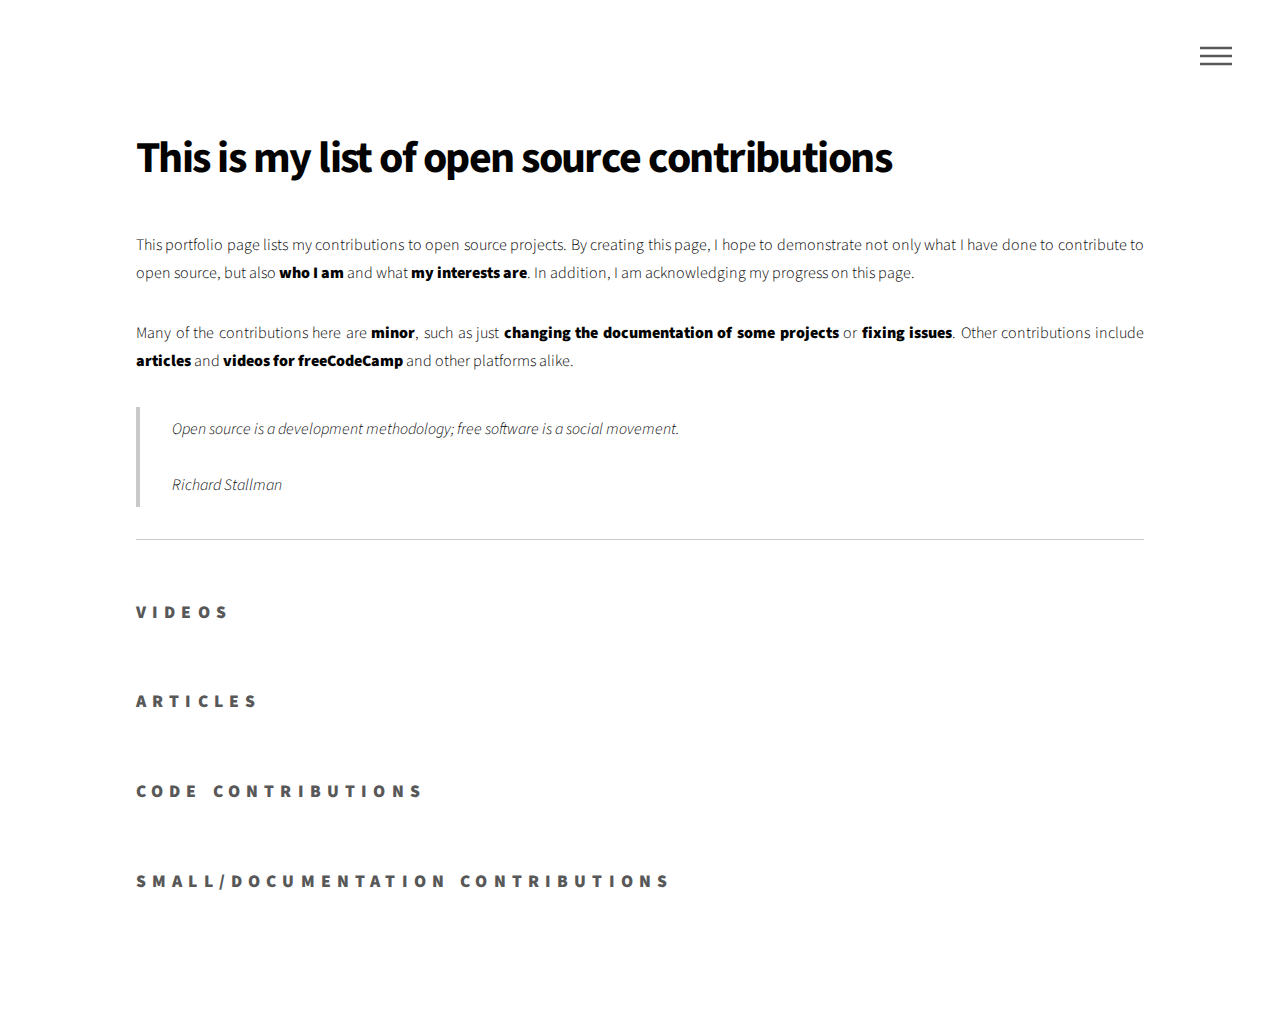
<file: open-source.html>
<!DOCTYPE HTML>
<!--
	Phantom by HTML5 UP
	html5up.net | @ajlkn
	Free for personal and commercial use under the CCA 3.0 license (html5up.net/license)
-->
<html>

<head>
    <title>Portefolio - Open source contributions</title>
    <meta charset="utf-8" />
    <meta name="viewport" content="width=device-width, initial-scale=1, user-scalable=no" />
    <link rel="stylesheet" href="assets/css/main.css" />
    <script src="https://unpkg.com/aos@2.3.1/dist/aos.js"></script> <noscript><link rel="stylesheet" href="assets/css/noscript.css" /></noscript>
</head>
<style>
    /* width */
    
     ::-webkit-scrollbar {
        width: 7px;
    }
    /* Track */
    
     ::-webkit-scrollbar-track {
        background: #030303;
    }
    /* Handle */
    
     ::-webkit-scrollbar-thumb {
        background: rgb(221, 131, 14);
    }
    /* Handle on hover */
    
     ::-webkit-scrollbar-thumb:hover {
        background: rgb(8, 8, 8);
    }
    /* Set the background color of body to tan */
    
    body {
        background-color: white;
    }
    /* On screens that are 992px or less, set the background color to blue */
    
    @media screen and (max-width: 1000px) {
        .personal-site {
            display: none;
        }
    }
    
    @media screen and (max-height: 1000px) {
        .personal-site {
            display: none;
        }
    }
    
    html {
        scroll-behavior: smooth;
    }
</style>

<body class="is-preload">
    <!-- Wrapper -->
    <div id="wrapper">

        <!-- Header -->
        <header id="header">
            <div class="inner">

                <!-- Nav -->
                <nav>
                    <ul>
                        <li><a href="#menu">Menu</a></li>
                    </ul>
                </nav>

            </div>
        </header>

        <!-- Menu -->
        <nav id="menu">
            <h2>Portefolio</h2>
            <ul>
                <!--<li class="personal-site"><a href="https://tiagomonteiro0715.github.io/personal-website/">Personal site</a></li>-->
                <li><a href="programming-portefolio.html">Programming portefolio</a></li>
                <!--<li><a href="research/research-index.html.html">Academic articles</a></li>-->
                <li><a href="Electrical-portefolio.html">Electrical engineering projects</a></li>
                <li><a href="open-source.html">Open source contributions</a></li>
            </ul>
        </nav>

        <!-- Main -->
        <div id="main" style="color:#030303">
            <div style="text-align:justify" class="inner">
                <h1>This is my list of open source contributions</h1>
                <p>This portfolio page lists my contributions to open source projects. By creating this page, I hope to demonstrate not only what I have done to contribute to open source, but also <b>who I am</b> and what <b>my interests are</b>. In addition,
                    I am acknowledging my progress on this page.</p>
                <p>Many of the contributions here are <b>minor</b>, such as just <b>changing the documentation of some projects</b> or <b>fixing issues</b>. Other contributions include <b>articles</b> and <b>videos for freeCodeCamp</b> and other platforms
                    alike.
                </p>

                <blockquote>
                    Open source is a development methodology; free software is a social movement.<br><br>Richard Stallman
                </blockquote>
                <hr>
                <br>
                <a href="#Videos">
                    <h2 id="Videos">Videos</h2>
                </a>

                <br>
                <a href="#Articles">
                    <h2 id="Articles">Articles</h2>
                </a>

                <br>
                <a href="#Code contributions">
                    <h2 id="Code contributions">Code contributions</h2>
                </a>

                <br>
                <a href="#Small/Documentation contributions">
                    <h2 id="Small/Documentation contributions">Small/Documentation contributions</h2>
                </a>

            </div>
        </div>


        <!-- Scripts -->
        <script src="assets/js/jquery.min.js"></script>
        <script src="assets/js/browser.min.js"></script>
        <script src="assets/js/breakpoints.min.js"></script>
        <script src="assets/js/util.js"></script>
        <script src="assets/js/main.js"></script>
        <script>
            AOS.init();
        </script>
</body>

</html>
</file>
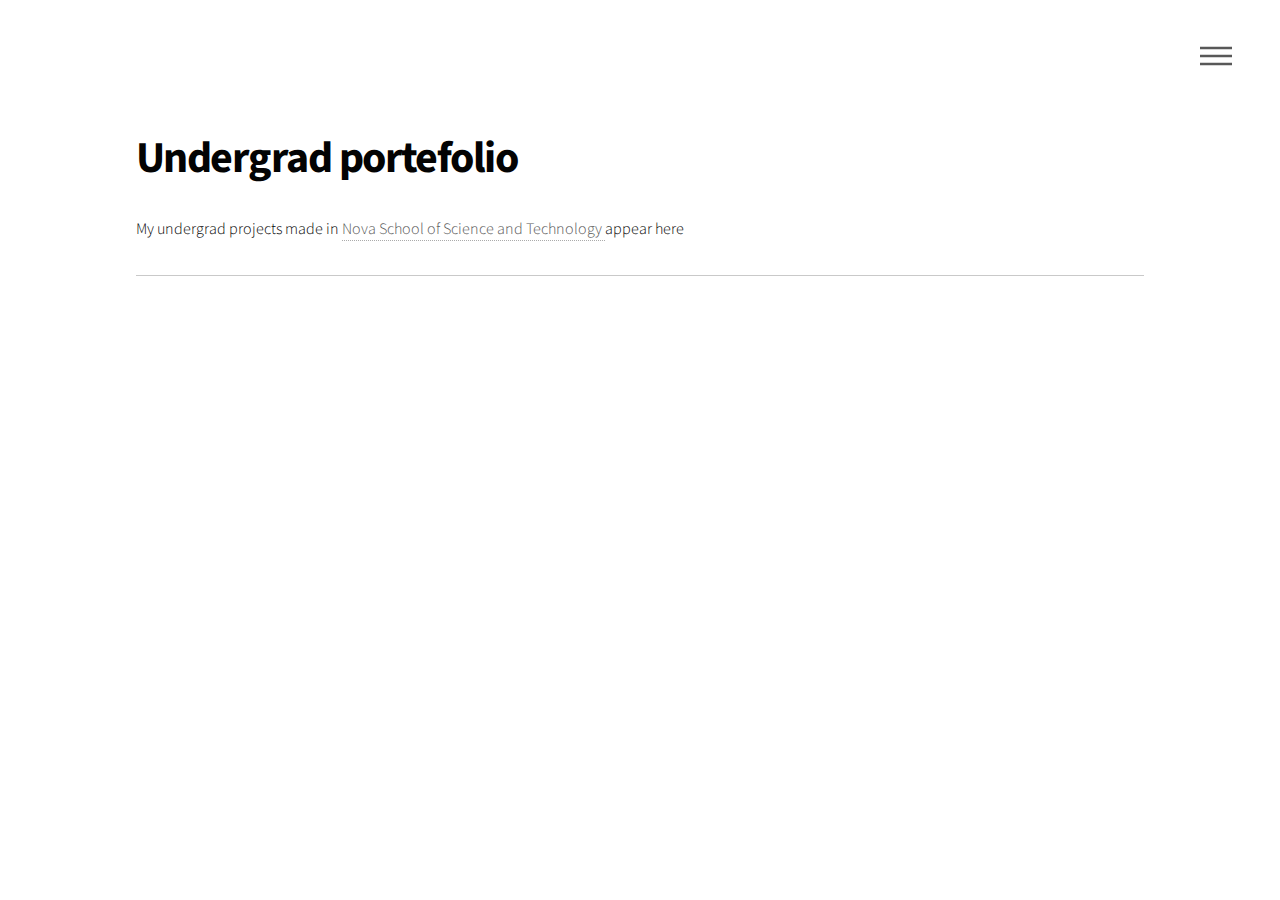
<file: undergrad-uni-projects.html>
<!DOCTYPE HTML>
<!--
	Phantom by HTML5 UP
	html5up.net | @ajlkn
	Free for personal and commercial use under the CCA 3.0 license (html5up.net/license)
-->
<html>

<head>
    <title>Portefolio - Undergrad projects</title>
    <meta charset="utf-8" />
    <meta name="viewport" content="width=device-width, initial-scale=1, user-scalable=no" />
    <link rel="stylesheet" href="assets/css/main.css" />
    <script src="https://unpkg.com/aos@2.3.1/dist/aos.js"></script> <noscript><link rel="stylesheet" href="assets/css/noscript.css" /></noscript>
</head>
<style>
    /* width */
    
     ::-webkit-scrollbar {
        width: 7px;
    }
    /* Track */
    
     ::-webkit-scrollbar-track {
        background: #030303;
    }
    /* Handle */
    
     ::-webkit-scrollbar-thumb {
        background: rgb(221, 131, 14);
    }
    /* Handle on hover */
    
     ::-webkit-scrollbar-thumb:hover {
        background: rgb(8, 8, 8);
    }
    /* Set the background color of body to tan */
    
    body {
        background-color: white;
    }
    /* On screens that are 992px or less, set the background color to blue */
    
    @media screen and (max-width: 1000px) {
        .personal-site {
            display: none;
        }
    }
    
    @media screen and (max-height: 1000px) {
        .personal-site {
            display: none;
        }
    }
    
    html {
        scroll-behavior: smooth;
    }
</style>

<body class="is-preload">
    <!-- Wrapper -->
    <div id="wrapper">

        <!-- Header -->
        <header id="header">
            <div class="inner">

                <!-- Nav -->
                <nav>
                    <ul>
                        <li><a href="#menu">Menu</a></li>
                    </ul>
                </nav>

            </div>
        </header>

        <nav id="menu">
            <h2>Portefolio</h2>
            <ul>
                <!--<li class="personal-site"><a href="https://tiagomonteiro0715.github.io/personal-website/">Personal site</a></li>-->
                <li><a href="programming-portefolio.html">Programming portefolio</a></li>
                <!--<li><a href="research/research-index.html.html">Academic articles</a></li>-->
                <li><a href="Electrical-portefolio.html">Electrical engineering projects</a></li>
                <li><a href="undergrad-uni-projects.html">Undergrad projects</a></li>
                <li><a href="open-source.html">Open source contributions</a></li>
            </ul>
        </nav>

        <!-- Main -->
        <div id="main" style="color:#030303">
            <div style="text-align:justify" class="inner">
                <header>
                    <h1>Undergrad portefolio<br /></h1>
                    <p> My undergrad projects made in
                        <a href="https://www.fct.unl.pt/en">Nova School of Science and 
                            Technology </a> appear here</p>


                </header>
                <hr>
            </div>
        </div>
        <!-- Scripts -->
        <script src="assets/js/jquery.min.js"></script>
        <script src="assets/js/browser.min.js"></script>
        <script src="assets/js/breakpoints.min.js"></script>
        <script src="assets/js/util.js"></script>
        <script src="assets/js/main.js"></script>
        <script>
            AOS.init();
        </script>
</body>

</html>
</file>
<file: assets/css/noscript.css>
/*
	Phantom by HTML5 UP
	html5up.net | @ajlkn
	Free for personal and commercial use under the CCA 3.0 license (html5up.net/license)
*/

/* Tiles */

	body.is-preload .tiles article {
		-moz-transform: none;
		-webkit-transform: none;
		-ms-transform: none;
		transform: none;
		opacity: 1;
	}
</file>
<file: assets/css/main.css>
@import url(fontawesome-all.min.css);
@import url("https://fonts.googleapis.com/css?family=Source+Sans+Pro:300,700,900");

/*
	Phantom by HTML5 UP
	html5up.net | @ajlkn
	Free for personal and commercial use under the CCA 3.0 license (html5up.net/license)
*/

html, body, div, span, applet, object,
iframe, h1, h2, h3, h4, h5, h6, p, blockquote,
pre, a, abbr, acronym, address, big, cite,
code, del, dfn, em, img, ins, kbd, q, s, samp,
small, strike, strong, sub, sup, tt, var, b,
u, i, center, dl, dt, dd, ol, ul, li, fieldset,
form, label, legend, table, caption, tbody,
tfoot, thead, tr, th, td, article, aside,
canvas, details, embed, figure, figcaption,
footer, header, hgroup, menu, nav, output, ruby,
section, summary, time, mark, audio, video {
	margin: 0;
	padding: 0;
	border: 0;
	font-size: 100%;
	font: inherit;
	vertical-align: baseline;}

article, aside, details, figcaption, figure,
footer, header, hgroup, menu, nav, section {
	display: block;}

body {
	line-height: 1;
}

ol, ul {
	list-style: none;
}

blockquote, q {
	quotes: none;
}

	blockquote:before, blockquote:after, q:before, q:after {
		content: '';
		content: none;
	}

table {
	border-collapse: collapse;
	border-spacing: 0;
}

body {
	-webkit-text-size-adjust: none;
}

mark {
	background-color: transparent;
	color: inherit;
}

input::-moz-focus-inner {
	border: 0;
	padding: 0;
}

input, select, textarea {
	-moz-appearance: none;
	-webkit-appearance: none;
	-ms-appearance: none;
	appearance: none;
}

/* Basic */

	@-ms-viewport {
		width: device-width;
	}

	body {
		-ms-overflow-style: scrollbar;
	}

	@media screen and (max-width: 480px) {

		html, body {
			min-width: 320px;
		}

	}

	html {
		box-sizing: border-box;
	}

	*, *:before, *:after {
		box-sizing: inherit;
	}

	body {
		background: #ffffff;
	}

		body.is-preload *, body.is-preload *:before, body.is-preload *:after {
			-moz-animation: none !important;
			-webkit-animation: none !important;
			-ms-animation: none !important;
			animation: none !important;
			-moz-transition: none !important;
			-webkit-transition: none !important;
			-ms-transition: none !important;
			transition: none !important;
		}

/* Type */

	body, input, select, textarea {
		color: #585858;
		font-family: "Source Sans Pro", Helvetica, sans-serif;
		font-size: 16pt;
		font-weight: 300;
		line-height: 1.75;
	}

		@media screen and (max-width: 1680px) {

			body, input, select, textarea {
				font-size: 14pt;
			}

		}

		@media screen and (max-width: 1280px) {

			body, input, select, textarea {
				font-size: 12pt;
			}

		}

	a {
		-moz-transition: border-bottom-color 0.2s ease, color 0.2s ease;
		-webkit-transition: border-bottom-color 0.2s ease, color 0.2s ease;
		-ms-transition: border-bottom-color 0.2s ease, color 0.2s ease;
		transition: border-bottom-color 0.2s ease, color 0.2s ease;
		text-decoration: none;
		color: #585858;
		border-bottom: dotted 1px rgba(88, 88, 88, 0.5);
	}

		a:hover {
			border-bottom-color: transparent;
			color: #f2849e !important;
		}

	strong, b {
		font-weight: 900;
	}

	em, i {
		font-style: italic;
	}

	p {
		margin: 0 0 2em 0;
	}

	h1 {
		font-size: 2.75em;
		font-weight: 700;
		line-height: 1.3;
		margin: 0 0 1em 0;
		letter-spacing: -0.035em;
	}

		h1 a {
			color: inherit;
		}

		@media screen and (max-width: 736px) {

			h1 {
				font-size: 2em;
				margin: 0 0 1em 0;
			}

		}

		@media screen and (max-width: 360px) {

			h1 {
				font-size: 1.75em;
			}

		}

	h2, h3, h4, h5, h6 {
		font-weight: 900;
		line-height: 1.5;
		margin: 0 0 2em 0;
		text-transform: uppercase;
		letter-spacing: 0.35em;
	}

		h2 a, h3 a, h4 a, h5 a, h6 a {
			color: inherit;
		}

	h2 {
		font-size: 1.1em;
	}

	h3 {
		font-size: 1em;
	}

	h4 {
		font-size: 0.8em;
	}

	h5 {
		font-size: 0.8em;
	}

	h6 {
		font-size: 0.8em;
	}

	@media screen and (max-width: 980px) {

		h1 br, h2 br, h3 br, h4 br, h5 br, h6 br {
			display: none;
		}

	}

	@media screen and (max-width: 736px) {

		h2 {
			font-size: 1em;
		}

		h3 {
			font-size: 0.8em;
		}

	}

	sub {
		font-size: 0.8em;
		position: relative;
		top: 0.5em;
	}

	sup {
		font-size: 0.8em;
		position: relative;
		top: -0.5em;
	}

	blockquote {
		border-left: solid 4px #c9c9c9;
		font-style: italic;
		margin: 0 0 2em 0;
		padding: 0.5em 0 0.5em 2em;
	}

	code {
		background: rgba(144, 144, 144, 0.075);
		border-radius: 4px;
		border: solid 1px #c9c9c9;
		font-family: "Courier New", monospace;
		font-size: 0.9em;
		margin: 0 0.25em;
		padding: 0.25em 0.65em;
	}

	pre {
		-webkit-overflow-scrolling: touch;
		font-family: "Courier New", monospace;
		font-size: 0.9em;
		margin: 0 0 2em 0;
	}

		pre code {
			display: block;
			line-height: 1.75;
			padding: 1em 1.5em;
			overflow-x: auto;
		}

	hr {
		border: 0;
		border-bottom: solid 1px #c9c9c9;
		margin: 2em 0;
	}

		hr.major {
			margin: 3em 0;
		}

	.align-left {
		text-align: left;
	}

	.align-center {
		text-align: center;
	}

	.align-right {
		text-align: right;
	}

/* Row */

	.row {
		display: flex;
		flex-wrap: wrap;
		box-sizing: border-box;
		align-items: stretch;
	}

		.row > * {
			box-sizing: border-box;
		}

		.row.gtr-uniform > * > :last-child {
			margin-bottom: 0;
		}

		.row.aln-left {
			justify-content: flex-start;
		}

		.row.aln-center {
			justify-content: center;
		}

		.row.aln-right {
			justify-content: flex-end;
		}

		.row.aln-top {
			align-items: flex-start;
		}

		.row.aln-middle {
			align-items: center;
		}

		.row.aln-bottom {
			align-items: flex-end;
		}

		.row > .imp {
			order: -1;
		}

		.row > .col-1 {
			width: 8.33333%;
		}

		.row > .off-1 {
			margin-left: 8.33333%;
		}

		.row > .col-2 {
			width: 16.66667%;
		}

		.row > .off-2 {
			margin-left: 16.66667%;
		}

		.row > .col-3 {
			width: 25%;
		}

		.row > .off-3 {
			margin-left: 25%;
		}

		.row > .col-4 {
			width: 33.33333%;
		}

		.row > .off-4 {
			margin-left: 33.33333%;
		}

		.row > .col-5 {
			width: 41.66667%;
		}

		.row > .off-5 {
			margin-left: 41.66667%;
		}

		.row > .col-6 {
			width: 50%;
		}

		.row > .off-6 {
			margin-left: 50%;
		}

		.row > .col-7 {
			width: 58.33333%;
		}

		.row > .off-7 {
			margin-left: 58.33333%;
		}

		.row > .col-8 {
			width: 66.66667%;
		}

		.row > .off-8 {
			margin-left: 66.66667%;
		}

		.row > .col-9 {
			width: 75%;
		}

		.row > .off-9 {
			margin-left: 75%;
		}

		.row > .col-10 {
			width: 83.33333%;
		}

		.row > .off-10 {
			margin-left: 83.33333%;
		}

		.row > .col-11 {
			width: 91.66667%;
		}

		.row > .off-11 {
			margin-left: 91.66667%;
		}

		.row > .col-12 {
			width: 100%;
		}

		.row > .off-12 {
			margin-left: 100%;
		}

		.row.gtr-0 {
			margin-top: 0;
			margin-left: 0em;
		}

			.row.gtr-0 > * {
				padding: 0 0 0 0em;
			}

			.row.gtr-0.gtr-uniform {
				margin-top: 0em;
			}

				.row.gtr-0.gtr-uniform > * {
					padding-top: 0em;
				}

		.row.gtr-25 {
			margin-top: 0;
			margin-left: -0.5em;
		}

			.row.gtr-25 > * {
				padding: 0 0 0 0.5em;
			}

			.row.gtr-25.gtr-uniform {
				margin-top: -0.5em;
			}

				.row.gtr-25.gtr-uniform > * {
					padding-top: 0.5em;
				}

		.row.gtr-50 {
			margin-top: 0;
			margin-left: -1em;
		}

			.row.gtr-50 > * {
				padding: 0 0 0 1em;
			}

			.row.gtr-50.gtr-uniform {
				margin-top: -1em;
			}

				.row.gtr-50.gtr-uniform > * {
					padding-top: 1em;
				}

		.row {
			margin-top: 0;
			margin-left: -2em;
		}

			.row > * {
				padding: 0 0 0 2em;
			}

			.row.gtr-uniform {
				margin-top: -2em;
			}

				.row.gtr-uniform > * {
					padding-top: 2em;
				}

		.row.gtr-150 {
			margin-top: 0;
			margin-left: -3em;
		}

			.row.gtr-150 > * {
				padding: 0 0 0 3em;
			}

			.row.gtr-150.gtr-uniform {
				margin-top: -3em;
			}

				.row.gtr-150.gtr-uniform > * {
					padding-top: 3em;
				}

		.row.gtr-200 {
			margin-top: 0;
			margin-left: -4em;
		}

			.row.gtr-200 > * {
				padding: 0 0 0 4em;
			}

			.row.gtr-200.gtr-uniform {
				margin-top: -4em;
			}

				.row.gtr-200.gtr-uniform > * {
					padding-top: 4em;
				}

		@media screen and (max-width: 1680px) {

			.row {
				display: flex;
				flex-wrap: wrap;
				box-sizing: border-box;
				align-items: stretch;
			}

				.row > * {
					box-sizing: border-box;
				}

				.row.gtr-uniform > * > :last-child {
					margin-bottom: 0;
				}

				.row.aln-left {
					justify-content: flex-start;
				}

				.row.aln-center {
					justify-content: center;
				}

				.row.aln-right {
					justify-content: flex-end;
				}

				.row.aln-top {
					align-items: flex-start;
				}

				.row.aln-middle {
					align-items: center;
				}

				.row.aln-bottom {
					align-items: flex-end;
				}

				.row > .imp-xlarge {
					order: -1;
				}

				.row > .col-1-xlarge {
					width: 8.33333%;
				}

				.row > .off-1-xlarge {
					margin-left: 8.33333%;
				}

				.row > .col-2-xlarge {
					width: 16.66667%;
				}

				.row > .off-2-xlarge {
					margin-left: 16.66667%;
				}

				.row > .col-3-xlarge {
					width: 25%;
				}

				.row > .off-3-xlarge {
					margin-left: 25%;
				}

				.row > .col-4-xlarge {
					width: 33.33333%;
				}

				.row > .off-4-xlarge {
					margin-left: 33.33333%;
				}

				.row > .col-5-xlarge {
					width: 41.66667%;
				}

				.row > .off-5-xlarge {
					margin-left: 41.66667%;
				}

				.row > .col-6-xlarge {
					width: 50%;
				}

				.row > .off-6-xlarge {
					margin-left: 50%;
				}

				.row > .col-7-xlarge {
					width: 58.33333%;
				}

				.row > .off-7-xlarge {
					margin-left: 58.33333%;
				}

				.row > .col-8-xlarge {
					width: 66.66667%;
				}

				.row > .off-8-xlarge {
					margin-left: 66.66667%;
				}

				.row > .col-9-xlarge {
					width: 75%;
				}

				.row > .off-9-xlarge {
					margin-left: 75%;
				}

				.row > .col-10-xlarge {
					width: 83.33333%;
				}

				.row > .off-10-xlarge {
					margin-left: 83.33333%;
				}

				.row > .col-11-xlarge {
					width: 91.66667%;
				}

				.row > .off-11-xlarge {
					margin-left: 91.66667%;
				}

				.row > .col-12-xlarge {
					width: 100%;
				}

				.row > .off-12-xlarge {
					margin-left: 100%;
				}

				.row.gtr-0 {
					margin-top: 0;
					margin-left: 0em;
				}

					.row.gtr-0 > * {
						padding: 0 0 0 0em;
					}

					.row.gtr-0.gtr-uniform {
						margin-top: 0em;
					}

						.row.gtr-0.gtr-uniform > * {
							padding-top: 0em;
						}

				.row.gtr-25 {
					margin-top: 0;
					margin-left: -0.5em;
				}

					.row.gtr-25 > * {
						padding: 0 0 0 0.5em;
					}

					.row.gtr-25.gtr-uniform {
						margin-top: -0.5em;
					}

						.row.gtr-25.gtr-uniform > * {
							padding-top: 0.5em;
						}

				.row.gtr-50 {
					margin-top: 0;
					margin-left: -1em;
				}

					.row.gtr-50 > * {
						padding: 0 0 0 1em;
					}

					.row.gtr-50.gtr-uniform {
						margin-top: -1em;
					}

						.row.gtr-50.gtr-uniform > * {
							padding-top: 1em;
						}

				.row {
					margin-top: 0;
					margin-left: -2em;
				}

					.row > * {
						padding: 0 0 0 2em;
					}

					.row.gtr-uniform {
						margin-top: -2em;
					}

						.row.gtr-uniform > * {
							padding-top: 2em;
						}

				.row.gtr-150 {
					margin-top: 0;
					margin-left: -3em;
				}

					.row.gtr-150 > * {
						padding: 0 0 0 3em;
					}

					.row.gtr-150.gtr-uniform {
						margin-top: -3em;
					}

						.row.gtr-150.gtr-uniform > * {
							padding-top: 3em;
						}

				.row.gtr-200 {
					margin-top: 0;
					margin-left: -4em;
				}

					.row.gtr-200 > * {
						padding: 0 0 0 4em;
					}

					.row.gtr-200.gtr-uniform {
						margin-top: -4em;
					}

						.row.gtr-200.gtr-uniform > * {
							padding-top: 4em;
						}

		}

		@media screen and (max-width: 1280px) {

			.row {
				display: flex;
				flex-wrap: wrap;
				box-sizing: border-box;
				align-items: stretch;
			}

				.row > * {
					box-sizing: border-box;
				}

				.row.gtr-uniform > * > :last-child {
					margin-bottom: 0;
				}

				.row.aln-left {
					justify-content: flex-start;
				}

				.row.aln-center {
					justify-content: center;
				}

				.row.aln-right {
					justify-content: flex-end;
				}

				.row.aln-top {
					align-items: flex-start;
				}

				.row.aln-middle {
					align-items: center;
				}

				.row.aln-bottom {
					align-items: flex-end;
				}

				.row > .imp-large {
					order: -1;
				}

				.row > .col-1-large {
					width: 8.33333%;
				}

				.row > .off-1-large {
					margin-left: 8.33333%;
				}

				.row > .col-2-large {
					width: 16.66667%;
				}

				.row > .off-2-large {
					margin-left: 16.66667%;
				}

				.row > .col-3-large {
					width: 25%;
				}

				.row > .off-3-large {
					margin-left: 25%;
				}

				.row > .col-4-large {
					width: 33.33333%;
				}

				.row > .off-4-large {
					margin-left: 33.33333%;
				}

				.row > .col-5-large {
					width: 41.66667%;
				}

				.row > .off-5-large {
					margin-left: 41.66667%;
				}

				.row > .col-6-large {
					width: 50%;
				}

				.row > .off-6-large {
					margin-left: 50%;
				}

				.row > .col-7-large {
					width: 58.33333%;
				}

				.row > .off-7-large {
					margin-left: 58.33333%;
				}

				.row > .col-8-large {
					width: 66.66667%;
				}

				.row > .off-8-large {
					margin-left: 66.66667%;
				}

				.row > .col-9-large {
					width: 75%;
				}

				.row > .off-9-large {
					margin-left: 75%;
				}

				.row > .col-10-large {
					width: 83.33333%;
				}

				.row > .off-10-large {
					margin-left: 83.33333%;
				}

				.row > .col-11-large {
					width: 91.66667%;
				}

				.row > .off-11-large {
					margin-left: 91.66667%;
				}

				.row > .col-12-large {
					width: 100%;
				}

				.row > .off-12-large {
					margin-left: 100%;
				}

				.row.gtr-0 {
					margin-top: 0;
					margin-left: 0em;
				}

					.row.gtr-0 > * {
						padding: 0 0 0 0em;
					}

					.row.gtr-0.gtr-uniform {
						margin-top: 0em;
					}

						.row.gtr-0.gtr-uniform > * {
							padding-top: 0em;
						}

				.row.gtr-25 {
					margin-top: 0;
					margin-left: -0.5em;
				}

					.row.gtr-25 > * {
						padding: 0 0 0 0.5em;
					}

					.row.gtr-25.gtr-uniform {
						margin-top: -0.5em;
					}

						.row.gtr-25.gtr-uniform > * {
							padding-top: 0.5em;
						}

				.row.gtr-50 {
					margin-top: 0;
					margin-left: -1em;
				}

					.row.gtr-50 > * {
						padding: 0 0 0 1em;
					}

					.row.gtr-50.gtr-uniform {
						margin-top: -1em;
					}

						.row.gtr-50.gtr-uniform > * {
							padding-top: 1em;
						}

				.row {
					margin-top: 0;
					margin-left: -2em;
				}

					.row > * {
						padding: 0 0 0 2em;
					}

					.row.gtr-uniform {
						margin-top: -2em;
					}

						.row.gtr-uniform > * {
							padding-top: 2em;
						}

				.row.gtr-150 {
					margin-top: 0;
					margin-left: -3em;
				}

					.row.gtr-150 > * {
						padding: 0 0 0 3em;
					}

					.row.gtr-150.gtr-uniform {
						margin-top: -3em;
					}

						.row.gtr-150.gtr-uniform > * {
							padding-top: 3em;
						}

				.row.gtr-200 {
					margin-top: 0;
					margin-left: -4em;
				}

					.row.gtr-200 > * {
						padding: 0 0 0 4em;
					}

					.row.gtr-200.gtr-uniform {
						margin-top: -4em;
					}

						.row.gtr-200.gtr-uniform > * {
							padding-top: 4em;
						}

		}

		@media screen and (max-width: 980px) {

			.row {
				display: flex;
				flex-wrap: wrap;
				box-sizing: border-box;
				align-items: stretch;
			}

				.row > * {
					box-sizing: border-box;
				}

				.row.gtr-uniform > * > :last-child {
					margin-bottom: 0;
				}

				.row.aln-left {
					justify-content: flex-start;
				}

				.row.aln-center {
					justify-content: center;
				}

				.row.aln-right {
					justify-content: flex-end;
				}

				.row.aln-top {
					align-items: flex-start;
				}

				.row.aln-middle {
					align-items: center;
				}

				.row.aln-bottom {
					align-items: flex-end;
				}

				.row > .imp-medium {
					order: -1;
				}

				.row > .col-1-medium {
					width: 8.33333%;
				}

				.row > .off-1-medium {
					margin-left: 8.33333%;
				}

				.row > .col-2-medium {
					width: 16.66667%;
				}

				.row > .off-2-medium {
					margin-left: 16.66667%;
				}

				.row > .col-3-medium {
					width: 25%;
				}

				.row > .off-3-medium {
					margin-left: 25%;
				}

				.row > .col-4-medium {
					width: 33.33333%;
				}

				.row > .off-4-medium {
					margin-left: 33.33333%;
				}

				.row > .col-5-medium {
					width: 41.66667%;
				}

				.row > .off-5-medium {
					margin-left: 41.66667%;
				}

				.row > .col-6-medium {
					width: 50%;
				}

				.row > .off-6-medium {
					margin-left: 50%;
				}

				.row > .col-7-medium {
					width: 58.33333%;
				}

				.row > .off-7-medium {
					margin-left: 58.33333%;
				}

				.row > .col-8-medium {
					width: 66.66667%;
				}

				.row > .off-8-medium {
					margin-left: 66.66667%;
				}

				.row > .col-9-medium {
					width: 75%;
				}

				.row > .off-9-medium {
					margin-left: 75%;
				}

				.row > .col-10-medium {
					width: 83.33333%;
				}

				.row > .off-10-medium {
					margin-left: 83.33333%;
				}

				.row > .col-11-medium {
					width: 91.66667%;
				}

				.row > .off-11-medium {
					margin-left: 91.66667%;
				}

				.row > .col-12-medium {
					width: 100%;
				}

				.row > .off-12-medium {
					margin-left: 100%;
				}

				.row.gtr-0 {
					margin-top: 0;
					margin-left: 0em;
				}

					.row.gtr-0 > * {
						padding: 0 0 0 0em;
					}

					.row.gtr-0.gtr-uniform {
						margin-top: 0em;
					}

						.row.gtr-0.gtr-uniform > * {
							padding-top: 0em;
						}

				.row.gtr-25 {
					margin-top: 0;
					margin-left: -0.375em;
				}

					.row.gtr-25 > * {
						padding: 0 0 0 0.375em;
					}

					.row.gtr-25.gtr-uniform {
						margin-top: -0.375em;
					}

						.row.gtr-25.gtr-uniform > * {
							padding-top: 0.375em;
						}

				.row.gtr-50 {
					margin-top: 0;
					margin-left: -0.75em;
				}

					.row.gtr-50 > * {
						padding: 0 0 0 0.75em;
					}

					.row.gtr-50.gtr-uniform {
						margin-top: -0.75em;
					}

						.row.gtr-50.gtr-uniform > * {
							padding-top: 0.75em;
						}

				.row {
					margin-top: 0;
					margin-left: -1.5em;
				}

					.row > * {
						padding: 0 0 0 1.5em;
					}

					.row.gtr-uniform {
						margin-top: -1.5em;
					}

						.row.gtr-uniform > * {
							padding-top: 1.5em;
						}

				.row.gtr-150 {
					margin-top: 0;
					margin-left: -2.25em;
				}

					.row.gtr-150 > * {
						padding: 0 0 0 2.25em;
					}

					.row.gtr-150.gtr-uniform {
						margin-top: -2.25em;
					}

						.row.gtr-150.gtr-uniform > * {
							padding-top: 2.25em;
						}

				.row.gtr-200 {
					margin-top: 0;
					margin-left: -3em;
				}

					.row.gtr-200 > * {
						padding: 0 0 0 3em;
					}

					.row.gtr-200.gtr-uniform {
						margin-top: -3em;
					}

						.row.gtr-200.gtr-uniform > * {
							padding-top: 3em;
						}

		}

		@media screen and (max-width: 736px) {

			.row {
				display: flex;
				flex-wrap: wrap;
				box-sizing: border-box;
				align-items: stretch;
			}

				.row > * {
					box-sizing: border-box;
				}

				.row.gtr-uniform > * > :last-child {
					margin-bottom: 0;
				}

				.row.aln-left {
					justify-content: flex-start;
				}

				.row.aln-center {
					justify-content: center;
				}

				.row.aln-right {
					justify-content: flex-end;
				}

				.row.aln-top {
					align-items: flex-start;
				}

				.row.aln-middle {
					align-items: center;
				}

				.row.aln-bottom {
					align-items: flex-end;
				}

				.row > .imp-small {
					order: -1;
				}

				.row > .col-1-small {
					width: 8.33333%;
				}

				.row > .off-1-small {
					margin-left: 8.33333%;
				}

				.row > .col-2-small {
					width: 16.66667%;
				}

				.row > .off-2-small {
					margin-left: 16.66667%;
				}

				.row > .col-3-small {
					width: 25%;
				}

				.row > .off-3-small {
					margin-left: 25%;
				}

				.row > .col-4-small {
					width: 33.33333%;
				}

				.row > .off-4-small {
					margin-left: 33.33333%;
				}

				.row > .col-5-small {
					width: 41.66667%;
				}

				.row > .off-5-small {
					margin-left: 41.66667%;
				}

				.row > .col-6-small {
					width: 50%;
				}

				.row > .off-6-small {
					margin-left: 50%;
				}

				.row > .col-7-small {
					width: 58.33333%;
				}

				.row > .off-7-small {
					margin-left: 58.33333%;
				}

				.row > .col-8-small {
					width: 66.66667%;
				}

				.row > .off-8-small {
					margin-left: 66.66667%;
				}

				.row > .col-9-small {
					width: 75%;
				}

				.row > .off-9-small {
					margin-left: 75%;
				}

				.row > .col-10-small {
					width: 83.33333%;
				}

				.row > .off-10-small {
					margin-left: 83.33333%;
				}

				.row > .col-11-small {
					width: 91.66667%;
				}

				.row > .off-11-small {
					margin-left: 91.66667%;
				}

				.row > .col-12-small {
					width: 100%;
				}

				.row > .off-12-small {
					margin-left: 100%;
				}

				.row.gtr-0 {
					margin-top: 0;
					margin-left: 0em;
				}

					.row.gtr-0 > * {
						padding: 0 0 0 0em;
					}

					.row.gtr-0.gtr-uniform {
						margin-top: 0em;
					}

						.row.gtr-0.gtr-uniform > * {
							padding-top: 0em;
						}

				.row.gtr-25 {
					margin-top: 0;
					margin-left: -0.25em;
				}

					.row.gtr-25 > * {
						padding: 0 0 0 0.25em;
					}

					.row.gtr-25.gtr-uniform {
						margin-top: -0.25em;
					}

						.row.gtr-25.gtr-uniform > * {
							padding-top: 0.25em;
						}

				.row.gtr-50 {
					margin-top: 0;
					margin-left: -0.5em;
				}

					.row.gtr-50 > * {
						padding: 0 0 0 0.5em;
					}

					.row.gtr-50.gtr-uniform {
						margin-top: -0.5em;
					}

						.row.gtr-50.gtr-uniform > * {
							padding-top: 0.5em;
						}

				.row {
					margin-top: 0;
					margin-left: -1em;
				}

					.row > * {
						padding: 0 0 0 1em;
					}

					.row.gtr-uniform {
						margin-top: -1em;
					}

						.row.gtr-uniform > * {
							padding-top: 1em;
						}

				.row.gtr-150 {
					margin-top: 0;
					margin-left: -1.5em;
				}

					.row.gtr-150 > * {
						padding: 0 0 0 1.5em;
					}

					.row.gtr-150.gtr-uniform {
						margin-top: -1.5em;
					}

						.row.gtr-150.gtr-uniform > * {
							padding-top: 1.5em;
						}

				.row.gtr-200 {
					margin-top: 0;
					margin-left: -2em;
				}

					.row.gtr-200 > * {
						padding: 0 0 0 2em;
					}

					.row.gtr-200.gtr-uniform {
						margin-top: -2em;
					}

						.row.gtr-200.gtr-uniform > * {
							padding-top: 2em;
						}

		}

		@media screen and (max-width: 480px) {

			.row {
				display: flex;
				flex-wrap: wrap;
				box-sizing: border-box;
				align-items: stretch;
			}

				.row > * {
					box-sizing: border-box;
				}

				.row.gtr-uniform > * > :last-child {
					margin-bottom: 0;
				}

				.row.aln-left {
					justify-content: flex-start;
				}

				.row.aln-center {
					justify-content: center;
				}

				.row.aln-right {
					justify-content: flex-end;
				}

				.row.aln-top {
					align-items: flex-start;
				}

				.row.aln-middle {
					align-items: center;
				}

				.row.aln-bottom {
					align-items: flex-end;
				}

				.row > .imp-xsmall {
					order: -1;
				}

				.row > .col-1-xsmall {
					width: 8.33333%;
				}

				.row > .off-1-xsmall {
					margin-left: 8.33333%;
				}

				.row > .col-2-xsmall {
					width: 16.66667%;
				}

				.row > .off-2-xsmall {
					margin-left: 16.66667%;
				}

				.row > .col-3-xsmall {
					width: 25%;
				}

				.row > .off-3-xsmall {
					margin-left: 25%;
				}

				.row > .col-4-xsmall {
					width: 33.33333%;
				}

				.row > .off-4-xsmall {
					margin-left: 33.33333%;
				}

				.row > .col-5-xsmall {
					width: 41.66667%;
				}

				.row > .off-5-xsmall {
					margin-left: 41.66667%;
				}

				.row > .col-6-xsmall {
					width: 50%;
				}

				.row > .off-6-xsmall {
					margin-left: 50%;
				}

				.row > .col-7-xsmall {
					width: 58.33333%;
				}

				.row > .off-7-xsmall {
					margin-left: 58.33333%;
				}

				.row > .col-8-xsmall {
					width: 66.66667%;
				}

				.row > .off-8-xsmall {
					margin-left: 66.66667%;
				}

				.row > .col-9-xsmall {
					width: 75%;
				}

				.row > .off-9-xsmall {
					margin-left: 75%;
				}

				.row > .col-10-xsmall {
					width: 83.33333%;
				}

				.row > .off-10-xsmall {
					margin-left: 83.33333%;
				}

				.row > .col-11-xsmall {
					width: 91.66667%;
				}

				.row > .off-11-xsmall {
					margin-left: 91.66667%;
				}

				.row > .col-12-xsmall {
					width: 100%;
				}

				.row > .off-12-xsmall {
					margin-left: 100%;
				}

				.row.gtr-0 {
					margin-top: 0;
					margin-left: 0em;
				}

					.row.gtr-0 > * {
						padding: 0 0 0 0em;
					}

					.row.gtr-0.gtr-uniform {
						margin-top: 0em;
					}

						.row.gtr-0.gtr-uniform > * {
							padding-top: 0em;
						}

				.row.gtr-25 {
					margin-top: 0;
					margin-left: -0.25em;
				}

					.row.gtr-25 > * {
						padding: 0 0 0 0.25em;
					}

					.row.gtr-25.gtr-uniform {
						margin-top: -0.25em;
					}

						.row.gtr-25.gtr-uniform > * {
							padding-top: 0.25em;
						}

				.row.gtr-50 {
					margin-top: 0;
					margin-left: -0.5em;
				}

					.row.gtr-50 > * {
						padding: 0 0 0 0.5em;
					}

					.row.gtr-50.gtr-uniform {
						margin-top: -0.5em;
					}

						.row.gtr-50.gtr-uniform > * {
							padding-top: 0.5em;
						}

				.row {
					margin-top: 0;
					margin-left: -1em;
				}

					.row > * {
						padding: 0 0 0 1em;
					}

					.row.gtr-uniform {
						margin-top: -1em;
					}

						.row.gtr-uniform > * {
							padding-top: 1em;
						}

				.row.gtr-150 {
					margin-top: 0;
					margin-left: -1.5em;
				}

					.row.gtr-150 > * {
						padding: 0 0 0 1.5em;
					}

					.row.gtr-150.gtr-uniform {
						margin-top: -1.5em;
					}

						.row.gtr-150.gtr-uniform > * {
							padding-top: 1.5em;
						}

				.row.gtr-200 {
					margin-top: 0;
					margin-left: -2em;
				}

					.row.gtr-200 > * {
						padding: 0 0 0 2em;
					}

					.row.gtr-200.gtr-uniform {
						margin-top: -2em;
					}

						.row.gtr-200.gtr-uniform > * {
							padding-top: 2em;
						}

		}

/* Section/Article */

	section.special, article.special {
		text-align: center;
	}

	header p {
		margin-top: -1em;
	}

	@media screen and (max-width: 736px) {

		header p {
			margin-top: 0;
		}

	}

/* Icon */

	.icon {
		text-decoration: none;
		border-bottom: none;
		position: relative;
	}

		.icon:before {
			-moz-osx-font-smoothing: grayscale;
			-webkit-font-smoothing: antialiased;
			display: inline-block;
			font-style: normal;
			font-variant: normal;
			text-rendering: auto;
			line-height: 1;
			text-transform: none !important;
			font-family: 'Font Awesome 5 Free';
			font-weight: 400;
		}

		.icon > .label {
			display: none;
		}

		.icon:before {
			line-height: inherit;
		}

		.icon.solid:before {
			font-weight: 900;
		}

		.icon.brands:before {
			font-family: 'Font Awesome 5 Brands';
		}

		.icon.style2 {
			-moz-transition: background-color 0.2s ease-in-out, color 0.2s ease-in-out, border-color 0.2s ease-in-out;
			-webkit-transition: background-color 0.2s ease-in-out, color 0.2s ease-in-out, border-color 0.2s ease-in-out;
			-ms-transition: background-color 0.2s ease-in-out, color 0.2s ease-in-out, border-color 0.2s ease-in-out;
			transition: background-color 0.2s ease-in-out, color 0.2s ease-in-out, border-color 0.2s ease-in-out;
			background-color: transparent;
			border: solid 1px #c9c9c9;
			border-radius: 4px;
			width: 2.65em;
			height: 2.65em;
			display: inline-block;
			text-align: center;
			line-height: 2.65em;
			color: inherit;
		}

			.icon.style2:before {
				font-size: 1.1em;
			}

			.icon.style2:hover {
				color: #f2849e;
				border-color: #f2849e;
			}

			.icon.style2:active {
				background-color: rgba(242, 132, 158, 0.1);
			}

/* List */

	ol {
		list-style: decimal;
		margin: 0 0 2em 0;
		padding-left: 1.25em;
	}

		ol li {
			padding-left: 0.25em;
		}

	ul {
		list-style: disc;
		margin: 0 0 2em 0;
		padding-left: 1em;
	}

		ul li {
			padding-left: 0.5em;
		}

		ul.alt {
			list-style: none;
			padding-left: 0;
		}

			ul.alt li {
				border-top: solid 1px #c9c9c9;
				padding: 0.5em 0;
			}

				ul.alt li:first-child {
					border-top: 0;
					padding-top: 0;
				}

	dl {
		margin: 0 0 2em 0;
	}

		dl dt {
			display: block;
			font-weight: 900;
			margin: 0 0 1em 0;
		}

		dl dd {
			margin-left: 2em;
		}

/* Actions */

	ul.actions {
		display: -moz-flex;
		display: -webkit-flex;
		display: -ms-flex;
		display: flex;
		cursor: default;
		list-style: none;
		margin-left: -1em;
		padding-left: 0;
	}

		ul.actions li {
			padding: 0 0 0 1em;
			vertical-align: middle;
		}

		ul.actions.special {
			-moz-justify-content: center;
			-webkit-justify-content: center;
			-ms-justify-content: center;
			justify-content: center;
			width: 100%;
			margin-left: 0;
		}

			ul.actions.special li:first-child {
				padding-left: 0;
			}

		ul.actions.stacked {
			-moz-flex-direction: column;
			-webkit-flex-direction: column;
			-ms-flex-direction: column;
			flex-direction: column;
			margin-left: 0;
		}

			ul.actions.stacked li {
				padding: 1.3em 0 0 0;
			}

				ul.actions.stacked li:first-child {
					padding-top: 0;
				}

		ul.actions.fit {
			width: calc(100% + 1em);
		}

			ul.actions.fit li {
				-moz-flex-grow: 1;
				-webkit-flex-grow: 1;
				-ms-flex-grow: 1;
				flex-grow: 1;
				-moz-flex-shrink: 1;
				-webkit-flex-shrink: 1;
				-ms-flex-shrink: 1;
				flex-shrink: 1;
				width: 100%;
			}

				ul.actions.fit li > * {
					width: 100%;
				}

			ul.actions.fit.stacked {
				width: 100%;
			}

		@media screen and (max-width: 480px) {

			ul.actions:not(.fixed) {
				-moz-flex-direction: column;
				-webkit-flex-direction: column;
				-ms-flex-direction: column;
				flex-direction: column;
				margin-left: 0;
				width: 100% !important;
			}

				ul.actions:not(.fixed) li {
					-moz-flex-grow: 1;
					-webkit-flex-grow: 1;
					-ms-flex-grow: 1;
					flex-grow: 1;
					-moz-flex-shrink: 1;
					-webkit-flex-shrink: 1;
					-ms-flex-shrink: 1;
					flex-shrink: 1;
					padding: 1em 0 0 0;
					text-align: center;
					width: 100%;
				}

					ul.actions:not(.fixed) li > * {
						width: 100%;
					}

					ul.actions:not(.fixed) li:first-child {
						padding-top: 0;
					}

					ul.actions:not(.fixed) li input[type="submit"],
					ul.actions:not(.fixed) li input[type="reset"],
					ul.actions:not(.fixed) li input[type="button"],
					ul.actions:not(.fixed) li button,
					ul.actions:not(.fixed) li .button {
						width: 100%;
					}

						ul.actions:not(.fixed) li input[type="submit"].icon:before,
						ul.actions:not(.fixed) li input[type="reset"].icon:before,
						ul.actions:not(.fixed) li input[type="button"].icon:before,
						ul.actions:not(.fixed) li button.icon:before,
						ul.actions:not(.fixed) li .button.icon:before {
							margin-left: -0.5rem;
						}

		}

/* Icons */

	ul.icons {
		cursor: default;
		list-style: none;
		padding-left: 0;
		margin: -1em 0 2em -1em;
	}

		ul.icons li {
			display: inline-block;
			padding: 1em 0 0 1em;
		}

/* Form */

	form {
		margin: 0 0 2em 0;
		overflow-x: hidden;
	}

		form > :last-child {
			margin-bottom: 0;
		}

		form > .fields {
			display: -moz-flex;
			display: -webkit-flex;
			display: -ms-flex;
			display: flex;
			-moz-flex-wrap: wrap;
			-webkit-flex-wrap: wrap;
			-ms-flex-wrap: wrap;
			flex-wrap: wrap;
			width: calc(100% + 3em);
			margin: -1.5em 0 2em -1.5em;
		}

			form > .fields > .field {
				-moz-flex-grow: 0;
				-webkit-flex-grow: 0;
				-ms-flex-grow: 0;
				flex-grow: 0;
				-moz-flex-shrink: 0;
				-webkit-flex-shrink: 0;
				-ms-flex-shrink: 0;
				flex-shrink: 0;
				padding: 1.5em 0 0 1.5em;
				width: calc(100% - 1.5em);
			}

				form > .fields > .field.half {
					width: calc(50% - 0.75em);
				}

				form > .fields > .field.third {
					width: calc(100%/3 - 0.5em);
				}

				form > .fields > .field.quarter {
					width: calc(25% - 0.375em);
				}

		@media screen and (max-width: 480px) {

			form > .fields {
				width: calc(100% + 3em);
				margin: -1.5em 0 2em -1.5em;
			}

				form > .fields > .field {
					padding: 1.5em 0 0 1.5em;
					width: calc(100% - 1.5em);
				}

					form > .fields > .field.half {
						width: calc(100% - 1.5em);
					}

					form > .fields > .field.third {
						width: calc(100% - 1.5em);
					}

					form > .fields > .field.quarter {
						width: calc(100% - 1.5em);
					}

		}

	label {
		display: block;
		font-size: 0.9em;
		font-weight: 900;
		margin: 0 0 1em 0;
	}

	input[type="text"],
	input[type="password"],
	input[type="email"],
	input[type="tel"],
	select,
	textarea {
		-moz-appearance: none;
		-webkit-appearance: none;
		-ms-appearance: none;
		appearance: none;
		background-color: transparent;
		border: none;
		border-radius: 0;
		border-bottom: solid 1px #c9c9c9;
		color: inherit;
		display: block;
		outline: 0;
		padding: 0;
		text-decoration: none;
		width: 100%;
	}

		input[type="text"]:invalid,
		input[type="password"]:invalid,
		input[type="email"]:invalid,
		input[type="tel"]:invalid,
		select:invalid,
		textarea:invalid {
			box-shadow: none;
		}

		input[type="text"]:focus,
		input[type="password"]:focus,
		input[type="email"]:focus,
		input[type="tel"]:focus,
		select:focus,
		textarea:focus {
			border-bottom-color: #f2849e;
			box-shadow: inset 0 -1px 0 0 #f2849e;
		}

	select {
		background-image: url("data:image/svg+xml;charset=utf8,%3Csvg xmlns='http://www.w3.org/2000/svg' width='40' height='40' preserveAspectRatio='none' viewBox='0 0 40 40'%3E%3Cpath d='M9.4,12.3l10.4,10.4l10.4-10.4c0.2-0.2,0.5-0.4,0.9-0.4c0.3,0,0.6,0.1,0.9,0.4l3.3,3.3c0.2,0.2,0.4,0.5,0.4,0.9 c0,0.4-0.1,0.6-0.4,0.9L20.7,31.9c-0.2,0.2-0.5,0.4-0.9,0.4c-0.3,0-0.6-0.1-0.9-0.4L4.3,17.3c-0.2-0.2-0.4-0.5-0.4-0.9 c0-0.4,0.1-0.6,0.4-0.9l3.3-3.3c0.2-0.2,0.5-0.4,0.9-0.4S9.1,12.1,9.4,12.3z' fill='%23c9c9c9' /%3E%3C/svg%3E");
		background-size: 1.25rem;
		background-repeat: no-repeat;
		background-position: calc(100% - 1rem) center;
		height: 3em;
		padding-right: 3em;
		text-overflow: ellipsis;
	}

		select option {
			background: #ffffff;
		}

		select:focus::-ms-value {
			background-color: transparent;
		}

		select::-ms-expand {
			display: none;
		}

	input[type="text"],
	input[type="password"],
	input[type="email"],
	select {
		height: 3em;
	}

	textarea {
		padding: 0;
		min-height: 3.75em;
	}

	input[type="checkbox"],
	input[type="radio"] {
		-moz-appearance: none;
		-webkit-appearance: none;
		-ms-appearance: none;
		appearance: none;
		display: block;
		float: left;
		margin-right: -2em;
		opacity: 0;
		width: 1em;
		z-index: -1;
	}

		input[type="checkbox"] + label,
		input[type="radio"] + label {
			text-decoration: none;
			color: #585858;
			cursor: pointer;
			display: inline-block;
			font-size: 1em;
			font-weight: 300;
			padding-left: 2.55em;
			padding-right: 0.75em;
			position: relative;
		}

			input[type="checkbox"] + label:before,
			input[type="radio"] + label:before {
				-moz-osx-font-smoothing: grayscale;
				-webkit-font-smoothing: antialiased;
				display: inline-block;
				font-style: normal;
				font-variant: normal;
				text-rendering: auto;
				line-height: 1;
				text-transform: none !important;
				font-family: 'Font Awesome 5 Free';
				font-weight: 900;
			}

			input[type="checkbox"] + label:before,
			input[type="radio"] + label:before {
				border-radius: 4px;
				border: solid 1px #c9c9c9;
				content: '';
				display: inline-block;
				font-size: 0.8em;
				height: 2.25em;
				left: 0;
				line-height: 2.25em;
				position: absolute;
				text-align: center;
				top: 0;
				width: 2.25em;
			}

		input[type="checkbox"]:checked + label:before,
		input[type="radio"]:checked + label:before {
			background: #585858;
			border-color: #585858;
			color: #ffffff;
			content: '\f00c';
		}

		input[type="checkbox"]:focus + label:before,
		input[type="radio"]:focus + label:before {
			border-color: #f2849e;
			box-shadow: 0 0 0 1px #f2849e;
		}

	input[type="checkbox"] + label:before {
		border-radius: 4px;
	}

	input[type="radio"] + label:before {
		border-radius: 100%;
	}

/* Box */

	.box {
		border-radius: 4px;
		border: solid 1px #c9c9c9;
		margin-bottom: 2em;
		padding: 1.5em;
	}

		.box > :last-child,
		.box > :last-child > :last-child,
		.box > :last-child > :last-child > :last-child {
			margin-bottom: 0;
		}

		.box.alt {
			border: 0;
			border-radius: 0;
			padding: 0;
		}

/* Image */

	.image {
		border-radius: 4px;
		border: 0;
		display: inline-block;
		position: relative;
	}

		.image img {
			border-radius: 4px;
			display: block;
		}

		.image.left, .image.right {
			max-width: 40%;
		}

			.image.left img, .image.right img {
				width: 100%;
			}

		.image.left {
			float: left;
			padding: 0 1.5em 1em 0;
			top: 0.25em;
		}

		.image.right {
			float: right;
			padding: 0 0 1em 1.5em;
			top: 0.25em;
		}

		.image.fit {
			display: block;
			margin: 0 0 2em 0;
			width: 100%;
		}

			.image.fit img {
				width: 100%;
			}

		.image.main {
			display: block;
			margin: 0 0 3em 0;
			width: 100%;
		}

			.image.main img {
				width: 100%;
			}

			@media screen and (max-width: 736px) {

				.image.main {
					margin: 0 0 2em 0;
				}

			}

/* Table */

	.table-wrapper {
		-webkit-overflow-scrolling: touch;
		overflow-x: auto;
	}

	table {
		margin: 0 0 2em 0;
		width: 100%;
	}

		table tbody tr {
			border: solid 1px #c9c9c9;
			border-left: 0;
			border-right: 0;
		}

			table tbody tr:nth-child(2n + 1) {
				background-color: rgba(144, 144, 144, 0.075);
			}

		table td {
			padding: 0.75em 0.75em;
		}

		table th {
			font-size: 0.9em;
			font-weight: 900;
			padding: 0 0.75em 0.75em 0.75em;
			text-align: left;
		}

		table thead {
			border-bottom: solid 2px #c9c9c9;
		}

		table tfoot {
			border-top: solid 2px #c9c9c9;
		}

		table.alt {
			border-collapse: separate;
		}

			table.alt tbody tr td {
				border: solid 1px #c9c9c9;
				border-left-width: 0;
				border-top-width: 0;
			}

				table.alt tbody tr td:first-child {
					border-left-width: 1px;
				}

			table.alt tbody tr:first-child td {
				border-top-width: 1px;
			}

			table.alt thead {
				border-bottom: 0;
			}

			table.alt tfoot {
				border-top: 0;
			}

/* Button */

	input[type="submit"],
	input[type="reset"],
	input[type="button"],
	button,
	.button {
		-moz-appearance: none;
		-webkit-appearance: none;
		-ms-appearance: none;
		appearance: none;
		-moz-transition: background-color 0.2s ease-in-out, color 0.2s ease-in-out, box-shadow 0.2s ease-in-out;
		-webkit-transition: background-color 0.2s ease-in-out, color 0.2s ease-in-out, box-shadow 0.2s ease-in-out;
		-ms-transition: background-color 0.2s ease-in-out, color 0.2s ease-in-out, box-shadow 0.2s ease-in-out;
		transition: background-color 0.2s ease-in-out, color 0.2s ease-in-out, box-shadow 0.2s ease-in-out;
		background-color: transparent;
		border-radius: 4px;
		border: 0;
		box-shadow: inset 0 0 0 2px #585858;
		color: #585858 !important;
		cursor: pointer;
		display: inline-block;
		font-size: 0.8em;
		font-weight: 900;
		height: 3.5em;
		letter-spacing: 0.35em;
		line-height: 3.45em;
		overflow: hidden;
		padding: 0 1.25em 0 1.6em;
		text-align: center;
		text-decoration: none;
		text-overflow: ellipsis;
		text-transform: uppercase;
		white-space: nowrap;
	}

		input[type="submit"].icon:before,
		input[type="reset"].icon:before,
		input[type="button"].icon:before,
		button.icon:before,
		.button.icon:before {
			margin-right: 0.5em;
		}

		input[type="submit"].fit,
		input[type="reset"].fit,
		input[type="button"].fit,
		button.fit,
		.button.fit {
			width: 100%;
		}

		input[type="submit"]:hover,
		input[type="reset"]:hover,
		input[type="button"]:hover,
		button:hover,
		.button:hover {
			color: #f2849e !important;
			box-shadow: inset 0 0 0 2px #f2849e;
		}

		input[type="submit"]:active,
		input[type="reset"]:active,
		input[type="button"]:active,
		button:active,
		.button:active {
			background-color: rgba(242, 132, 158, 0.1);
		}

		input[type="submit"].small,
		input[type="reset"].small,
		input[type="button"].small,
		button.small,
		.button.small {
			font-size: 0.6em;
		}

		input[type="submit"].large,
		input[type="reset"].large,
		input[type="button"].large,
		button.large,
		.button.large {
			font-size: 1em;
		}

		input[type="submit"].primary,
		input[type="reset"].primary,
		input[type="button"].primary,
		button.primary,
		.button.primary {
			box-shadow: none;
			background-color: #585858;
			color: #ffffff !important;
		}

			input[type="submit"].primary:hover,
			input[type="reset"].primary:hover,
			input[type="button"].primary:hover,
			button.primary:hover,
			.button.primary:hover {
				background-color: #f2849e;
			}

			input[type="submit"].primary:active,
			input[type="reset"].primary:active,
			input[type="button"].primary:active,
			button.primary:active,
			.button.primary:active {
				background-color: #ee5f81;
			}

		input[type="submit"].disabled, input[type="submit"]:disabled,
		input[type="reset"].disabled,
		input[type="reset"]:disabled,
		input[type="button"].disabled,
		input[type="button"]:disabled,
		button.disabled,
		button:disabled,
		.button.disabled,
		.button:disabled {
			pointer-events: none;
			opacity: 0.25;
		}

/* Tiles */

	.tiles {
		display: -moz-flex;
		display: -webkit-flex;
		display: -ms-flex;
		display: flex;
		-moz-flex-wrap: wrap;
		-webkit-flex-wrap: wrap;
		-ms-flex-wrap: wrap;
		flex-wrap: wrap;
		postiion: relative;
		margin: -2.5em 0 0 -2.5em;
	}

		.tiles article {
			-moz-transition: -moz-transform 0.5s ease, opacity 0.5s ease;
			-webkit-transition: -webkit-transform 0.5s ease, opacity 0.5s ease;
			-ms-transition: -ms-transform 0.5s ease, opacity 0.5s ease;
			transition: transform 0.5s ease, opacity 0.5s ease;
			position: relative;
			width: calc(33.33333% - 2.5em);
			margin: 2.5em 0 0 2.5em;
		}

			.tiles article > .image {
				-moz-transition: -moz-transform 0.5s ease;
				-webkit-transition: -webkit-transform 0.5s ease;
				-ms-transition: -ms-transform 0.5s ease;
				transition: transform 0.5s ease;
				position: relative;
				display: block;
				width: 100%;
				border-radius: 4px;
				overflow: hidden;
			}

				.tiles article > .image img {
					display: block;
					width: 100%;
				}

				.tiles article > .image:before {
					pointer-events: none;
					-moz-transition: background-color 0.5s ease, opacity 0.5s ease;
					-webkit-transition: background-color 0.5s ease, opacity 0.5s ease;
					-ms-transition: background-color 0.5s ease, opacity 0.5s ease;
					transition: background-color 0.5s ease, opacity 0.5s ease;
					content: '';
					display: block;
					position: absolute;
					top: 0;
					left: 0;
					width: 100%;
					height: 100%;
					opacity: 1.0;
					z-index: 1;
					opacity: 0.8;
				}

				.tiles article > .image:after {
					pointer-events: none;
					-moz-transition: opacity 0.5s ease;
					-webkit-transition: opacity 0.5s ease;
					-ms-transition: opacity 0.5s ease;
					transition: opacity 0.5s ease;
					content: '';
					display: block;
					position: absolute;
					top: 0;
					left: 0;
					width: 100%;
					height: 100%;
					background-image: url("data:image/svg+xml;charset=utf8,%3Csvg xmlns='http://www.w3.org/2000/svg' width='100' height='100' viewBox='0 0 100 100' preserveAspectRatio='none'%3E%3Cstyle%3Eline %7B stroke-width: 0.25px%3B stroke: %23ffffff%3B %7D%3C/style%3E%3Cline x1='0' y1='0' x2='100' y2='100' /%3E%3Cline x1='100' y1='0' x2='0' y2='100' /%3E%3C/svg%3E");
					background-position: center;
					background-repeat: no-repeat;
					background-size: 100% 100%;
					opacity: 0.25;
					z-index: 2;
				}

			.tiles article > a {
				display: -moz-flex;
				display: -webkit-flex;
				display: -ms-flex;
				display: flex;
				-moz-flex-direction: column;
				-webkit-flex-direction: column;
				-ms-flex-direction: column;
				flex-direction: column;
				-moz-align-items: center;
				-webkit-align-items: center;
				-ms-align-items: center;
				align-items: center;
				-moz-justify-content: center;
				-webkit-justify-content: center;
				-ms-justify-content: center;
				justify-content: center;
				-moz-transition: background-color 0.5s ease, -moz-transform 0.5s ease;
				-webkit-transition: background-color 0.5s ease, -webkit-transform 0.5s ease;
				-ms-transition: background-color 0.5s ease, -ms-transform 0.5s ease;
				transition: background-color 0.5s ease, transform 0.5s ease;
				position: absolute;
				top: 0;
				left: 0;
				width: 100%;
				height: 100%;
				padding: 1em;
				border-radius: 4px;
				border-bottom: 0;
				color: #ffffff;
				text-align: center;
				text-decoration: none;
				z-index: 3;
			}

				.tiles article > a > :last-child {
					margin: 0;
				}

				.tiles article > a:hover {
					color: #ffffff !important;
				}

				.tiles article > a h2 {
					margin: 0;
				}

				.tiles article > a .content {
					-moz-transition: max-height 0.5s ease, opacity 0.5s ease;
					-webkit-transition: max-height 0.5s ease, opacity 0.5s ease;
					-ms-transition: max-height 0.5s ease, opacity 0.5s ease;
					transition: max-height 0.5s ease, opacity 0.5s ease;
					width: 100%;
					max-height: 0;
					line-height: 1.5;
					margin-top: 0.35em;
					opacity: 0;
				}

					.tiles article > a .content > :last-child {
						margin-bottom: 0;
					}

			.tiles article.style1 > .image:before {
				background-color: #f2849e;
			}

			.tiles article.style2 > .image:before {
				background-color: #7ecaf6;
			}

			.tiles article.style3 > .image:before {
				background-color: #7bd0c1;
			}

			.tiles article.style4 > .image:before {
				background-color: #c75b9b;
			}

			.tiles article.style5 > .image:before {
				background-color: #ae85ca;
			}

			.tiles article.style6 > .image:before {
				background-color: #8499e7;
			}

			body:not(.is-touch) .tiles article:hover > .image {
				-moz-transform: scale(1.1);
				-webkit-transform: scale(1.1);
				-ms-transform: scale(1.1);
				transform: scale(1.1);
			}

				body:not(.is-touch) .tiles article:hover > .image:before {
					background-color: #333333;
					opacity: 0.35;
				}

				body:not(.is-touch) .tiles article:hover > .image:after {
					opacity: 0;
				}

			body:not(.is-touch) .tiles article:hover .content {
				max-height: 15em;
				opacity: 1;
			}

		* + .tiles {
			margin-top: 2em;
		}

		body.is-preload .tiles article {
			-moz-transform: scale(0.9);
			-webkit-transform: scale(0.9);
			-ms-transform: scale(0.9);
			transform: scale(0.9);
			opacity: 0;
		}

		body.is-touch .tiles article .content {
			max-height: 15em;
			opacity: 1;
		}

		@media screen and (max-width: 1280px) {

			.tiles {
				margin: -1.25em 0 0 -1.25em;
			}

				.tiles article {
					width: calc(33.33333% - 1.25em);
					margin: 1.25em 0 0 1.25em;
				}

		}

		@media screen and (max-width: 980px) {

			.tiles {
				margin: -2.5em 0 0 -2.5em;
			}

				.tiles article {
					width: calc(50% - 2.5em);
					margin: 2.5em 0 0 2.5em;
				}

		}

		@media screen and (max-width: 736px) {

			.tiles {
				margin: -1.25em 0 0 -1.25em;
			}

				.tiles article {
					width: calc(50% - 1.25em);
					margin: 1.25em 0 0 1.25em;
				}

					.tiles article:hover > .image {
						-moz-transform: scale(1.0);
						-webkit-transform: scale(1.0);
						-ms-transform: scale(1.0);
						transform: scale(1.0);
					}

		}

		@media screen and (max-width: 480px) {

			.tiles {
				margin: 0;
			}

				.tiles article {
					width: 100%;
					margin: 1.25em 0 0 0;
				}

		}

/* Header */

	#header {
		padding: 8em 0 0.1em 0 ;
	}

		#header .logo {
			display: block;
			border-bottom: 0;
			color: inherit;
			font-weight: 900;
			letter-spacing: 0.35em;
			margin: 0 0 2.5em 0;
			text-decoration: none;
			text-transform: uppercase;
			display: inline-block;
		}

			#header .logo > * {
				display: inline-block;
				vertical-align: middle;
			}

			#header .logo .symbol {
				margin-right: 0.65em;
			}

				#header .logo .symbol img {
					display: block;
					width: 2em;
					height: 2em;
				}

		#header nav {
			position: fixed;
			right: 2em;
			top: 2em;
			z-index: 10000;
		}

			#header nav ul {
				display: -moz-flex;
				display: -webkit-flex;
				display: -ms-flex;
				display: flex;
				-moz-align-items: center;
				-webkit-align-items: center;
				-ms-align-items: center;
				align-items: center;
				list-style: none;
				margin: 0;
				padding: 0;
			}

				#header nav ul li {
					display: block;
					padding: 0;
				}

					#header nav ul li a {
						display: block;
						position: relative;
						height: 3em;
						line-height: 3em;
						padding: 0 1.5em;
						background-color: rgba(255, 255, 255, 0.5);
						border-radius: 4px;
						border: 0;
						font-size: 0.8em;
						font-weight: 900;
						letter-spacing: 0.35em;
						text-transform: uppercase;
					}

					#header nav ul li a[href="#menu"] {
						-webkit-tap-highlight-color: transparent;
						width: 4em;
						text-indent: 4em;
						font-size: 1em;
						overflow: hidden;
						padding: 0;
						white-space: nowrap;
					}

						#header nav ul li a[href="#menu"]:before, #header nav ul li a[href="#menu"]:after {
							-moz-transition: opacity 0.2s ease;
							-webkit-transition: opacity 0.2s ease;
							-ms-transition: opacity 0.2s ease;
							transition: opacity 0.2s ease;
							content: '';
							display: block;
							position: absolute;
							top: 0;
							left: 0;
							width: 100%;
							height: 100%;
							background-position: center;
							background-repeat: no-repeat;
							background-size: 2em 2em;
						}

						#header nav ul li a[href="#menu"]:before {
							background-image: url("data:image/svg+xml;charset=utf8,%3Csvg xmlns='http://www.w3.org/2000/svg' width='100' height='100' viewBox='0 0 100 100' preserveAspectRatio='none'%3E%3Cstyle%3Eline %7B stroke-width: 8px%3B stroke: %23f2849e%3B %7D%3C/style%3E%3Cline x1='0' y1='25' x2='100' y2='25' /%3E%3Cline x1='0' y1='50' x2='100' y2='50' /%3E%3Cline x1='0' y1='75' x2='100' y2='75' /%3E%3C/svg%3E");
							opacity: 0;
						}

						#header nav ul li a[href="#menu"]:after {
							background-image: url("data:image/svg+xml;charset=utf8,%3Csvg xmlns='http://www.w3.org/2000/svg' width='100' height='100' viewBox='0 0 100 100' preserveAspectRatio='none'%3E%3Cstyle%3Eline %7B stroke-width: 8px%3B stroke: %23585858%3B %7D%3C/style%3E%3Cline x1='0' y1='25' x2='100' y2='25' /%3E%3Cline x1='0' y1='50' x2='100' y2='50' /%3E%3Cline x1='0' y1='75' x2='100' y2='75' /%3E%3C/svg%3E");
							opacity: 1;
						}

						#header nav ul li a[href="#menu"]:hover:before {
							opacity: 1;
						}

						#header nav ul li a[href="#menu"]:hover:after {
							opacity: 0;
						}

		@media screen and (max-width: 736px) {

			#header {
				padding: 4em 0 0.1em 0 ;
			}

				#header nav {
					right: 0.5em;
					top: 0.5em;
				}

					#header nav ul li a[href="#menu"]:before, #header nav ul li a[href="#menu"]:after {
						background-size: 1.5em 1.5em;
					}

		}

/* Menu */

	#wrapper {
		-moz-transition: opacity 0.45s ease;
		-webkit-transition: opacity 0.45s ease;
		-ms-transition: opacity 0.45s ease;
		transition: opacity 0.45s ease;
		opacity: 1;
	}

	#menu {
		-moz-transform: translateX(22em);
		-webkit-transform: translateX(22em);
		-ms-transform: translateX(22em);
		transform: translateX(22em);
		-moz-transition: -moz-transform 0.45s ease, visibility 0.45s;
		-webkit-transition: -webkit-transform 0.45s ease, visibility 0.45s;
		-ms-transition: -ms-transform 0.45s ease, visibility 0.45s;
		transition: transform 0.45s ease, visibility 0.45s;
		position: fixed;
		top: 0;
		right: 0;
		width: 22em;
		max-width: 80%;
		height: 100%;
		-webkit-overflow-scrolling: touch;
		background: #585858;
		color: #ffffff;
		cursor: default;
		visibility: hidden;
		z-index: 10002;
	}

		#menu > .inner {
			-moz-transition: opacity 0.45s ease;
			-webkit-transition: opacity 0.45s ease;
			-ms-transition: opacity 0.45s ease;
			transition: opacity 0.45s ease;
			-webkit-overflow-scrolling: touch;
			position: absolute;
			top: 0;
			left: 0;
			width: 100%;
			height: 100%;
			padding: 2.75em;
			opacity: 0;
			overflow-y: auto;
		}

			#menu > .inner > ul {
				list-style: none;
				margin: 0 0 1em 0;
				padding: 0;
			}

				#menu > .inner > ul > li {
					padding: 0;
					border-top: solid 1px rgba(255, 255, 255, 0.15);
				}

					#menu > .inner > ul > li a {
						display: block;
						padding: 1em 0;
						line-height: 1.5;
						border: 0;
						color: inherit;
					}

					#menu > .inner > ul > li:first-child {
						border-top: 0;
						margin-top: -1em;
					}

		#menu > .close {
			-moz-transition: opacity 0.45s ease, -moz-transform 0.45s ease;
			-webkit-transition: opacity 0.45s ease, -webkit-transform 0.45s ease;
			-ms-transition: opacity 0.45s ease, -ms-transform 0.45s ease;
			transition: opacity 0.45s ease, transform 0.45s ease;
			-moz-transform: scale(0.25) rotate(180deg);
			-webkit-transform: scale(0.25) rotate(180deg);
			-ms-transform: scale(0.25) rotate(180deg);
			transform: scale(0.25) rotate(180deg);
			-webkit-tap-highlight-color: transparent;
			display: block;
			position: absolute;
			top: 2em;
			left: -6em;
			width: 6em;
			text-indent: 6em;
			height: 3em;
			border: 0;
			font-size: 1em;
			opacity: 0;
			overflow: hidden;
			padding: 0;
			white-space: nowrap;
		}

			#menu > .close:before, #menu > .close:after {
				-moz-transition: opacity 0.2s ease;
				-webkit-transition: opacity 0.2s ease;
				-ms-transition: opacity 0.2s ease;
				transition: opacity 0.2s ease;
				content: '';
				display: block;
				position: absolute;
				top: 0;
				left: 0;
				width: 100%;
				height: 100%;
				background-position: center;
				background-repeat: no-repeat;
				background-size: 2em 2em;
			}

			#menu > .close:before {
				background-image: url("data:image/svg+xml;charset=utf8,%3Csvg xmlns='http://www.w3.org/2000/svg' width='100' height='100' viewBox='0 0 100 100' preserveAspectRatio='none'%3E%3Cstyle%3Eline %7B stroke-width: 8px%3B stroke: %23f2849e%3B %7D%3C/style%3E%3Cline x1='15' y1='15' x2='85' y2='85' /%3E%3Cline x1='85' y1='15' x2='15' y2='85' /%3E%3C/svg%3E");
				opacity: 0;
			}

			#menu > .close:after {
				background-image: url("data:image/svg+xml;charset=utf8,%3Csvg xmlns='http://www.w3.org/2000/svg' width='100' height='100' viewBox='0 0 100 100' preserveAspectRatio='none'%3E%3Cstyle%3Eline %7B stroke-width: 8px%3B stroke: %23585858%3B %7D%3C/style%3E%3Cline x1='15' y1='15' x2='85' y2='85' /%3E%3Cline x1='85' y1='15' x2='15' y2='85' /%3E%3C/svg%3E");
				opacity: 1;
			}

			#menu > .close:hover:before {
				opacity: 1;
			}

			#menu > .close:hover:after {
				opacity: 0;
			}

		@media screen and (max-width: 736px) {

			#menu {
				-moz-transform: translateX(16.5em);
				-webkit-transform: translateX(16.5em);
				-ms-transform: translateX(16.5em);
				transform: translateX(16.5em);
				width: 16.5em;
			}

				#menu > .inner {
					padding: 2.75em 1.5em;
				}

				#menu > .close {
					top: 0.5em;
					left: -4.25em;
					width: 4.25em;
					text-indent: 4.25em;
				}

					#menu > .close:before, #menu > .close:after {
						background-size: 1.5em 1.5em;
					}

		}

	body.is-menu-visible #wrapper {
		pointer-events: none;
		cursor: default;
		opacity: 0.25;
	}

	body.is-menu-visible #menu {
		-moz-transform: translateX(0);
		-webkit-transform: translateX(0);
		-ms-transform: translateX(0);
		transform: translateX(0);
		visibility: visible;
	}

		body.is-menu-visible #menu > * {
			opacity: 1;
		}

		body.is-menu-visible #menu .close {
			-moz-transform: scale(1.0) rotate(0deg);
			-webkit-transform: scale(1.0) rotate(0deg);
			-ms-transform: scale(1.0) rotate(0deg);
			transform: scale(1.0) rotate(0deg);
			opacity: 1;
		}

/* Main */

	#main {
		padding: 0em 0 6em 0 ;
	}

		@media screen and (max-width: 736px) {

			#main {
				padding: 0em 0 4em 0 ;
			}

		}

/* Footer */

	#footer {
		padding: 5em 0 6em 0 ;
		background-color: #f6f6f6;
	}

		#footer > .inner {
			display: -moz-flex;
			display: -webkit-flex;
			display: -ms-flex;
			display: flex;
			-moz-flex-wrap: wrap;
			-webkit-flex-wrap: wrap;
			-ms-flex-wrap: wrap;
			flex-wrap: wrap;
			-moz-flex-direction: row;
			-webkit-flex-direction: row;
			-ms-flex-direction: row;
			flex-direction: row;
		}

			#footer > .inner > * > :last-child {
				margin-bottom: 0;
			}

			#footer > .inner section:nth-child(1) {
				width: calc(66% - 2.5em);
				margin-right: 2.5em;
			}

			#footer > .inner section:nth-child(2) {
				width: calc(33% - 2.5em);
				margin-left: 2.5em;
			}

			#footer > .inner .copyright {
				width: 100%;
				padding: 0;
				margin-top: 5em;
				list-style: none;
				font-size: 0.8em;
				color: rgba(88, 88, 88, 0.5);
			}

				#footer > .inner .copyright a {
					color: inherit;
				}

				#footer > .inner .copyright li {
					display: inline-block;
					border-left: solid 1px rgba(88, 88, 88, 0.15);
					line-height: 1;
					padding: 0 0 0 1em;
					margin: 0 0 0 1em;
				}

					#footer > .inner .copyright li:first-child {
						border-left: 0;
						padding-left: 0;
						margin-left: 0;
					}

		@media screen and (max-width: 1280px) {

			#footer {
				padding: 5em 0 3em 0 ;
			}

				#footer > .inner section:nth-child(1) {
					width: calc(66% - 1.25em);
					margin-right: 1.25em;
				}

				#footer > .inner section:nth-child(2) {
					width: calc(33% - 1.25em);
					margin-left: 1.25em;
				}

		}

		@media screen and (max-width: 980px) {

			#footer > .inner section:nth-child(1) {
				width: 66%;
				margin-right: 0;
			}

			#footer > .inner section:nth-child(2) {
				width: calc(33% - 2.5em);
				margin-left: 2.5em;
			}

		}

		@media screen and (max-width: 736px) {

			#footer {
				padding: 3em 0 1em 0 ;
			}

				#footer > .inner {
					-moz-flex-direction: column;
					-webkit-flex-direction: column;
					-ms-flex-direction: column;
					flex-direction: column;
				}

					#footer > .inner section:nth-child(1) {
						width: 100%;
						margin-right: 0;
						margin: 3em 0 0 0;
					}

					#footer > .inner section:nth-child(2) {
						-moz-order: -1;
						-webkit-order: -1;
						-ms-order: -1;
						order: -1;
						width: 100%;
						margin-left: 0;
					}

					#footer > .inner .copyright {
						margin-top: 3em;
					}

		}

		@media screen and (max-width: 480px) {

			#footer > .inner .copyright {
				margin-top: 3em;
			}

				#footer > .inner .copyright li {
					border-left: 0;
					padding-left: 0;
					margin: 0.75em 0 0 0;
					display: block;
					line-height: inherit;
				}

					#footer > .inner .copyright li:first-child {
						margin-top: 0;
					}

		}

/* Wrapper */

	#wrapper > * > .inner {
		width: 100%;
		max-width: 68em;
		margin: 0 auto;
		padding: 0 2.5em;
	}

		@media screen and (max-width: 736px) {

			#wrapper > * > .inner {
				padding: 0 1.25em;
			}

		}
</file>
